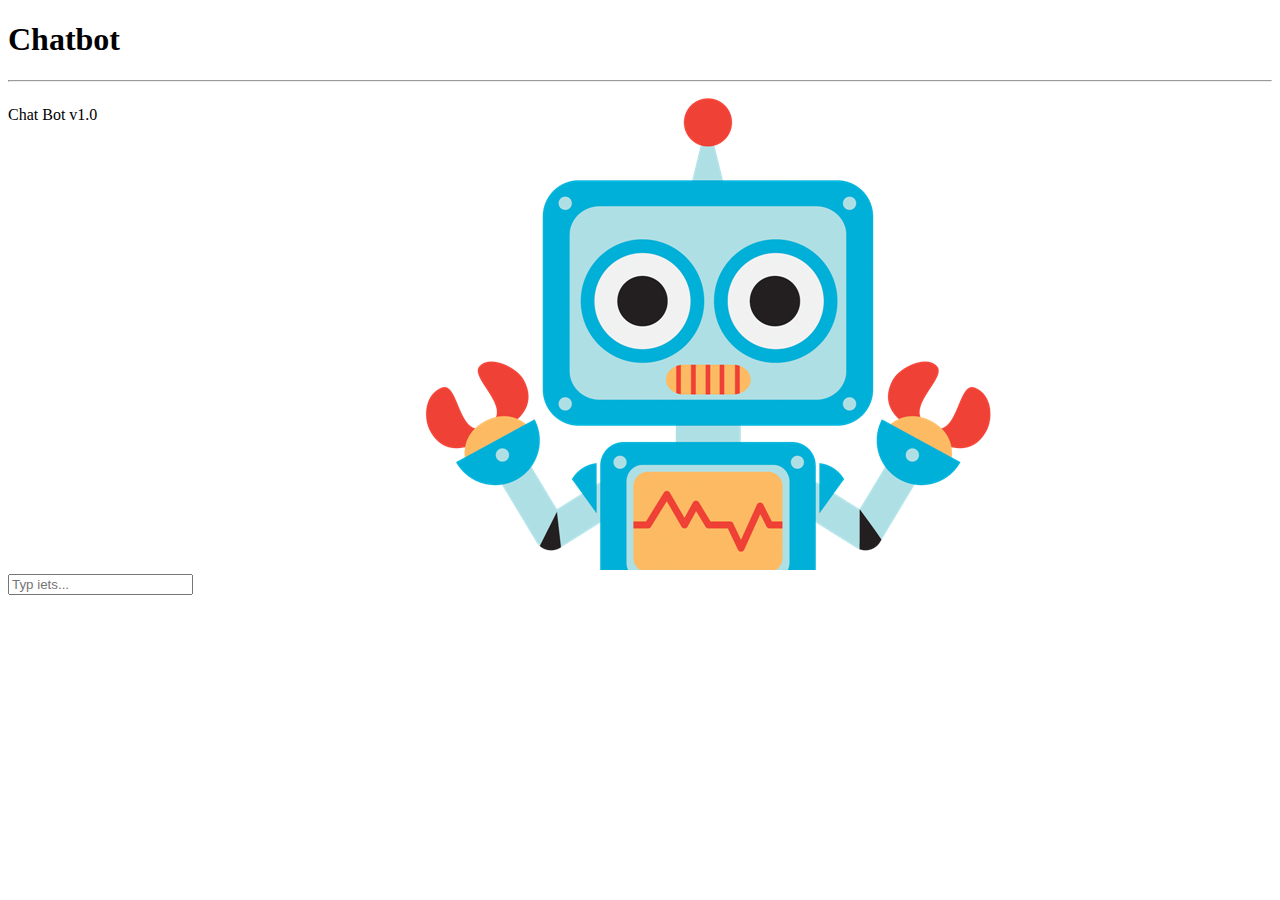
<file: index.html>
<!DOCTYPE html>
<html>
	<head>
		<link rel="stylesheet" type="text/css" href="style.css">
		<title>Chatbox</title>
		<meta charset="utf-8">
		<script>
			var know = {
				"hallo" : "<b>Bot: </b>heeii x",
				"hoe gaat het?" : "<b>Bot: </b>met mij geweldig!",
				"wat is het weer?" : "<b>Bot: </b>Zoek maar op <a href='https://buienradar.nl'>buienradar.nl</a>",
				"kaas of vlees" : "<b>Bot: </b>kaas",
				"fornite of pubg" : "<b>Bot: </b>pubg is beter",
				"wat is je naam?" : "<b>Bot: </b>Patricia Paay"
			};
			function talk() {
				var user = document.getElementById("userBox").value;
				document.getElementById("chatLog").innerHTML += "<b>User</b>: " +user+"<br>";
				if (user in know) {
					document.getElementById("chatLog").innerHTML += know[user]+"<br>";
				} else {
					document.getElementById("chatLog").innerHTML += "<b>Bot: </b>Ik begrijp je niet..<br>";
				}
			}
		</script>	
	</head>
	<body>
		<h1>Chatbot</h1>
		<hr>
		<div id="chatbox">
			<p id="chatLog">Chat Bot v1.0<br></p>
			
		</div>
		<div id="chatbotlogo">
			<img src="chatbot2.png" alt="chatbotlogo">
		</div>
		<input id="userBox" placeholder="Typ iets..." type="text" onkeydown="if (event.keyCode == 13) {talk()}">
	</body>
</html>
</file>
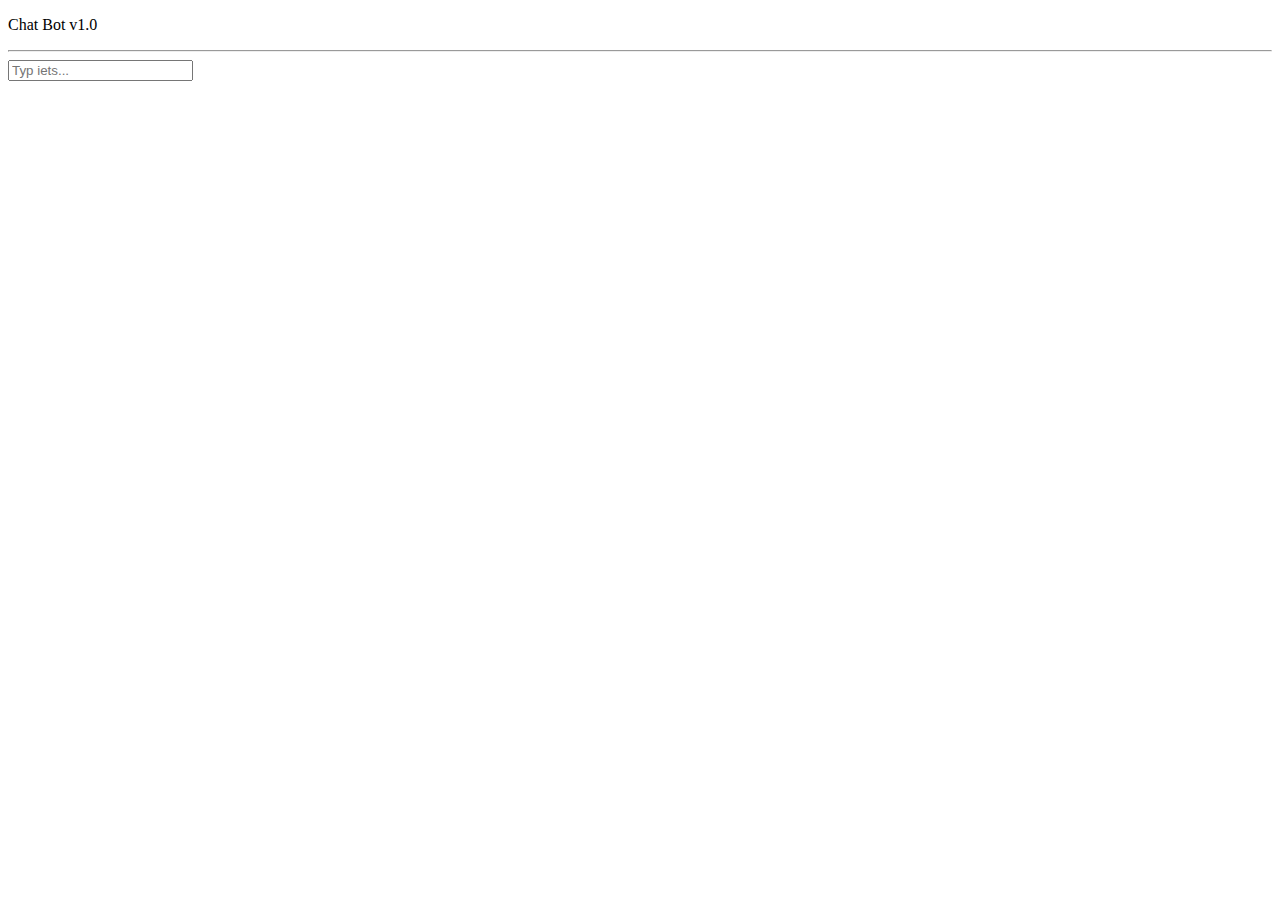
<file: chatbot.html>
<!DOCTYPE html>
<html>
	<head>
		<script>
			var know = {
				"hallo" : "<b>Bot: </b>heeii x",
				"hoe gaat het?" : "<b>Bot: </b>met mij geweldig!",
				"wat is het weer?" : "<b>Bot: </b>Zoek maar op <a href='https://buienradar.nl'>buienradar.nl</a>",
				"" : "",
				"" : "",
				"" : ""
			};
			function talk() {
				var user = document.getElementById("userBox").value;
				document.getElementById("chatLog").innerHTML += user+"<br>";
				if (user in know) {
					document.getElementById("chatLog").innerHTML += know[user]+"<br>";
				} else {
					document.getElementById("chatLog").innerHTML += "<b>Bot: </b>Ik begrijp je niet..<br>";
				}
			}
		</script>	
	</head>
	<body>
		<p id="chatLog">Chat Bot v1.0<br></p>
		<hr>
		<input id="userBox" placeholder="Typ iets..." type="text" onkeydown="if (event.keyCode == 13) {talk()}">
	</body>
</html>﻿
</file>
<file: style.css>
#chatbotlogo {
    display: block;
    margin-left: auto;
}
#chatbox {
	width: 400px;
	height: 480px;
	float: left;
}
</file>
